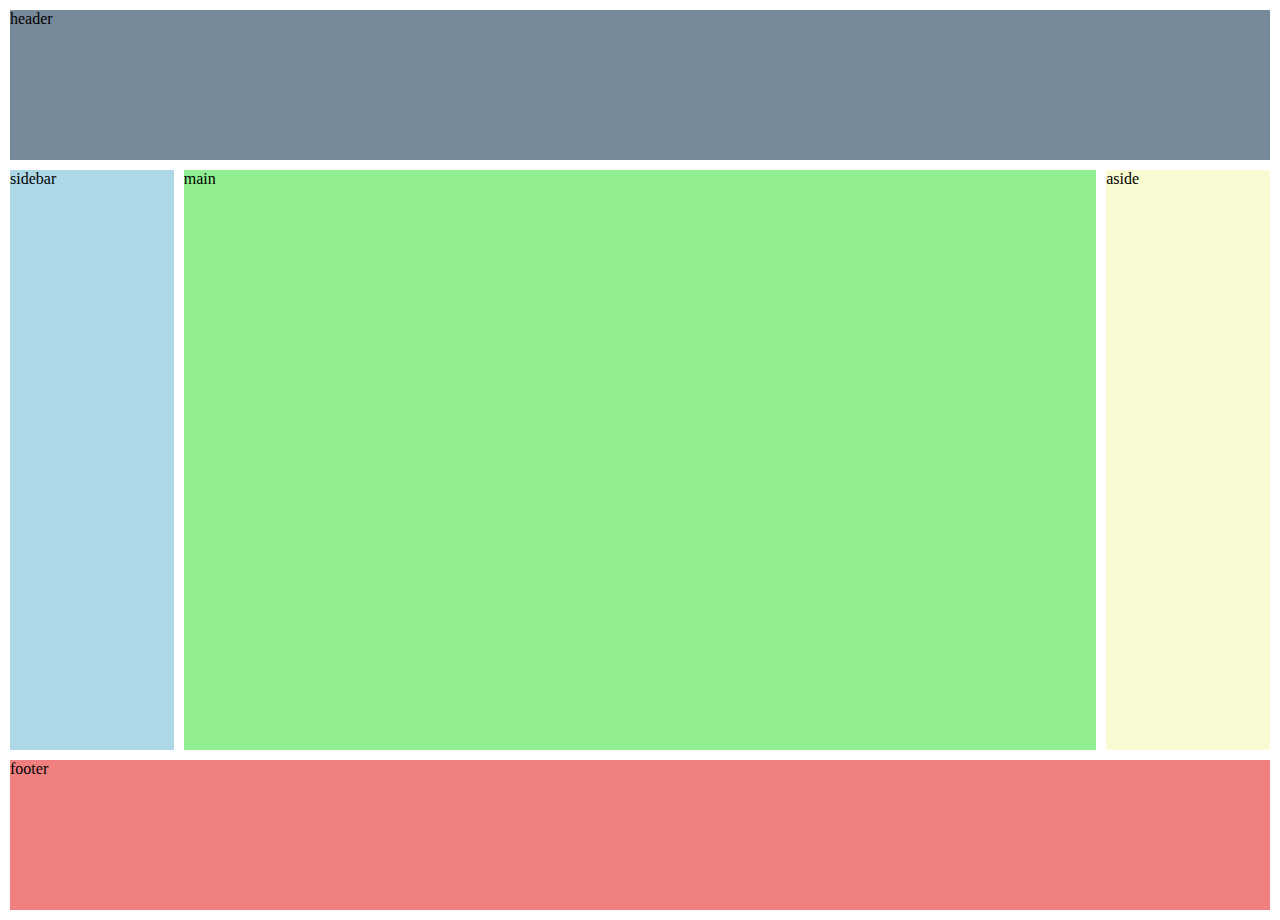
<file: grid/index.html>
<!DOCTYPE html>
<html lang="en">
<head>
    <meta charset="UTF-8">
    <meta http-equiv="X-UA-Compatible" content="IE=edge">
    <meta name="viewport" content="width=device-width, initial-scale=1.0">
    <link rel="stylesheet" href="style.css">
    <title>Grid Training</title>
</head>
<body>
    <header>header</header>
    <nav>sidebar</nav>
    <main>main</main>
    <aside>aside</aside>
    <footer>footer</footer>
</body>
</html>
</file>
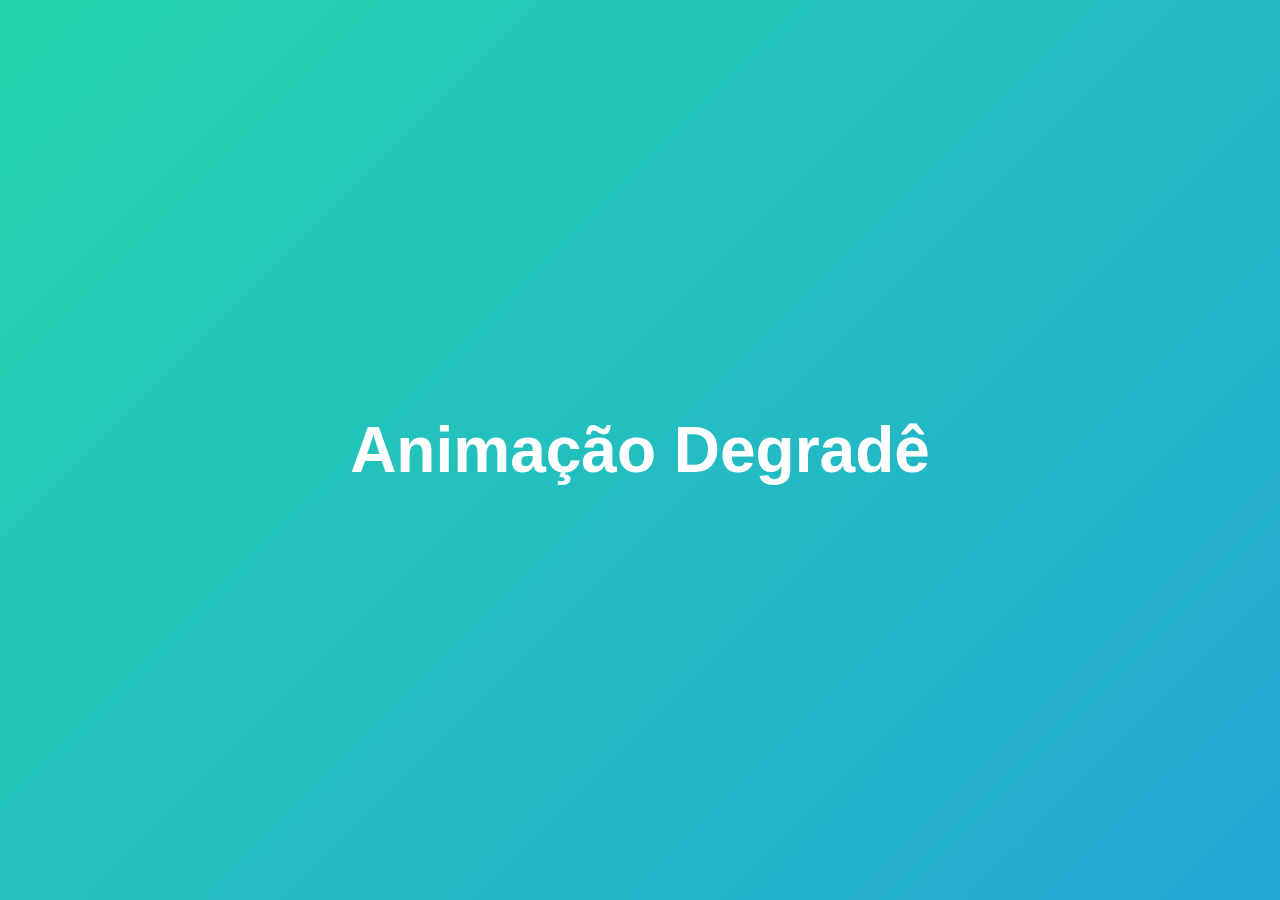
<file: animation/project1/index.html>
<!DOCTYPE html>
<html lang="en">
<head>
    <meta charset="UTF-8">
    <meta http-equiv="X-UA-Compatible" content="IE=edge">
    <meta name="viewport" content="width=device-width, initial-scale=1.0">
    <link rel="stylesheet" href="style.css">
    <title>Background Degradê</title>
</head>
<body>
    <h1>Animação Degradê</h1>
</body>
</html>
</file>
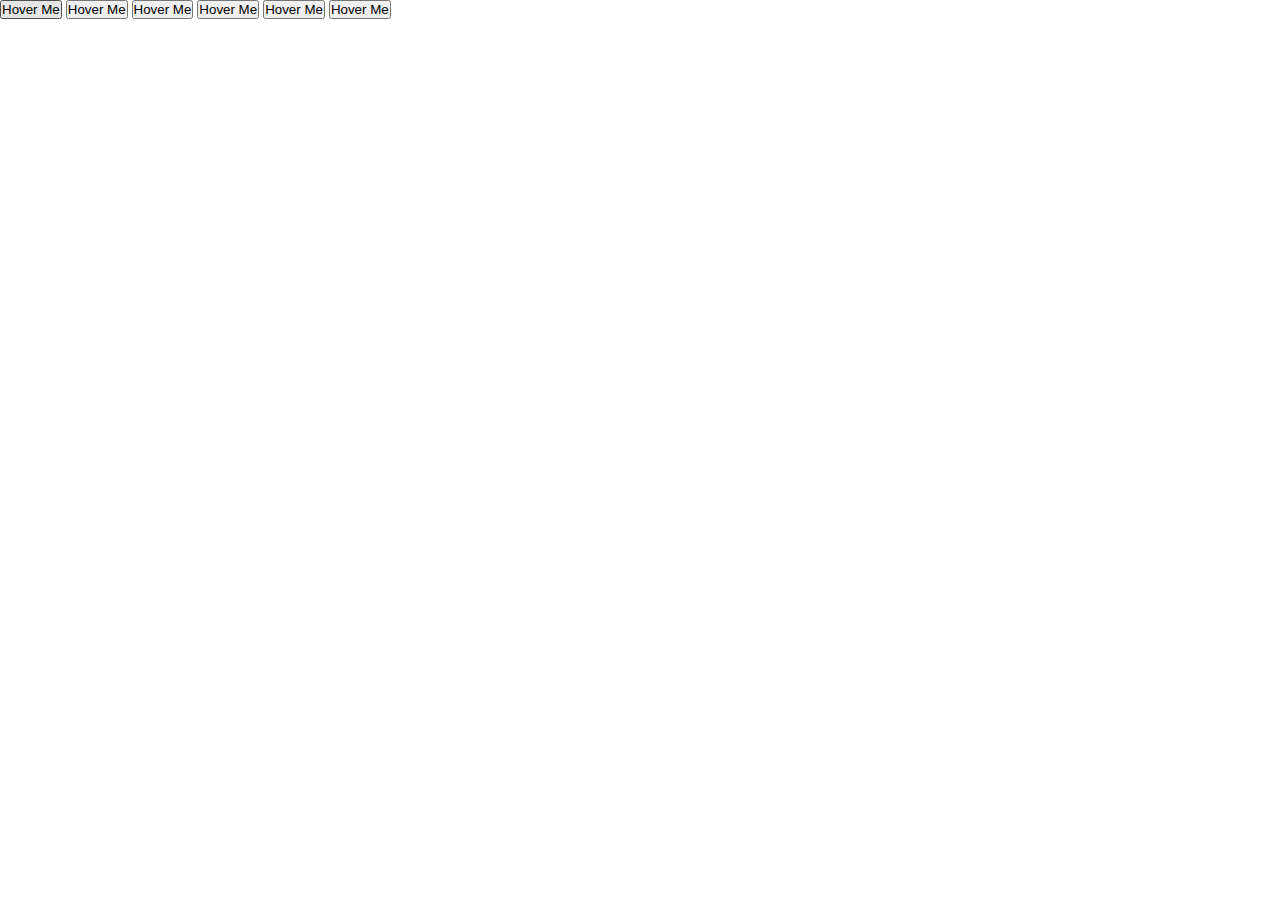
<file: animation/project3/index.html>
<!DOCTYPE html>
<html lang="en">
<head>
    <meta charset="UTF-8">
    <meta http-equiv="X-UA-Compatible" content="IE=edge">
    <meta name="viewport" content="width=device-width, initial-scale=1.0">
    <link rel="stylesheet" href="style.css">
    <title>Buttons Animation</title>
</head>
<body>
    <div class="bts">
        <button class="btn-0">Hover Me</button>
        <button class="btn-1">Hover Me</button>
        <button class="btn-2">Hover Me</button>
        <button class="btn-3">Hover Me</button>
        <button class="btn-4">Hover Me</button>
        <button class="btn-5">Hover Me</button>
    </div>
</body>
</html>
</file>
<file: grid/style.css>
*{
    margin: 0;
    padding: 0;
    box-sizing: border-box;
}

body{
    height: 100vh;
    display: grid;
    grid-template-columns: 13% 1fr 13%;
    grid-template-rows: 150px 1fr 150px;
    grid-template-areas:    "header header header"
                            "nav main aside"
                            "footer footer footer";
    gap: 10px;
    margin: 10px;
}

header{
    background-color: lightslategray;
    grid-area: header;
}

nav{
    background-color: lightblue;
    grid-area: nav;
}

main{
    background-color: lightgreen;
    grid-area: main;
}

aside{
    background-color: lightgoldenrodyellow;
    grid-area: aside;
}

footer{
    background-color: lightcoral;
    grid-area: footer;
}
</file>
<file: animation/project1/style.css>
*{
    margin: 0;
    padding: 0;
    box-sizing: border-box;
  }
  
  body{
    background: linear-gradient(-45deg, #ee7752, #e73c7e, #23a6d5, #23d5ab) no-repeat;
    background-size: 300% 300%;/* trocando os valores se consegue outro resultado */
    height: 100vh;
    font-family: sans-serif;
    color: white;
    display: flex;
    align-items: center;
    justify-content: center;
    font-size: 2rem;
    animation: gradient 10s ease infinite;
  }
  
  @keyframes gradient{/* trocando a posição do background obtemos o efeito de gradient*/
    0%{
      background-position: 0 50%;
    }
    
    50%{
      background-position: 100% 50%;
    }
    
    100%{
      background-position: 0% 50%
    }
  }
</file>
<file: animation/project3/style.css>
*{
    margin: 0;
    padding: 0;
    box-sizing: border-box;
  }
</file>
